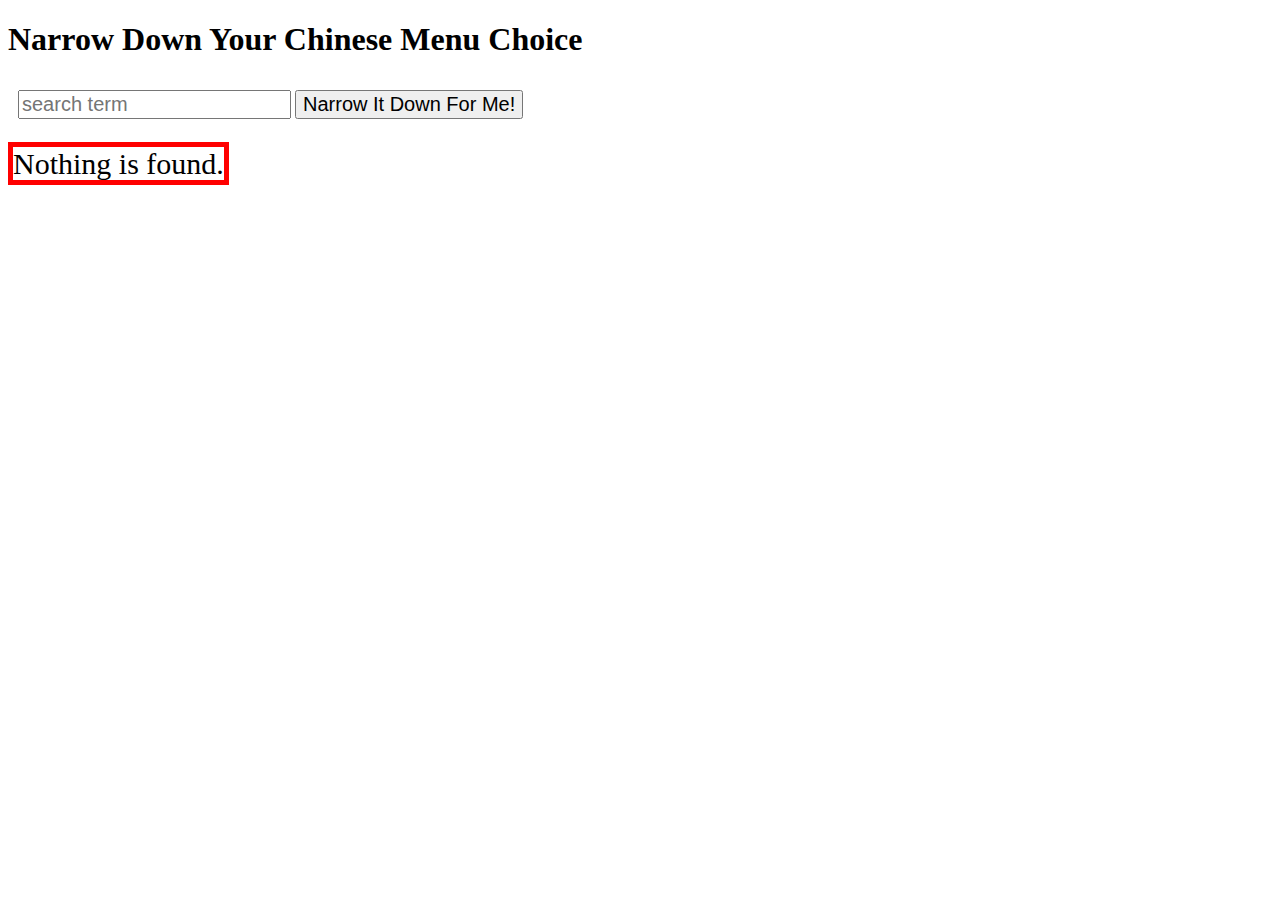
<file: module3-solution/index.html>
<!doctype html>
<html lang="en" ng-app="NarrowItDownApp">
  <head>
    <title>Narrow Down Your Menu Choice</title>
    <meta name="viewport" content="width=device-width, initial-scale=1">
    <link rel="stylesheet" href="style.css">
    <script src="angular.min.js"></script>
    <script src="app.js"></script>
  </head>
<body>
   <div class="container" ng-controller="NarrowItDownController as narrow">
    <h1>Narrow Down Your Chinese Menu Choice</h1>

    <div class="form-group">
      <input type="text" placeholder="search term" class="form-control" ng-model="narrow.searchTerm">
      <button class="btn-primary" ng-click="narrow.search()">Narrow It Down For Me!</button>
    </div>

    <!-- found-items should be implemented as a component -->
    <found-item found="narrow.found" on-remove="narrow.removeItem(index)"></found-item>
  </div>

</body>
</html>
</file>
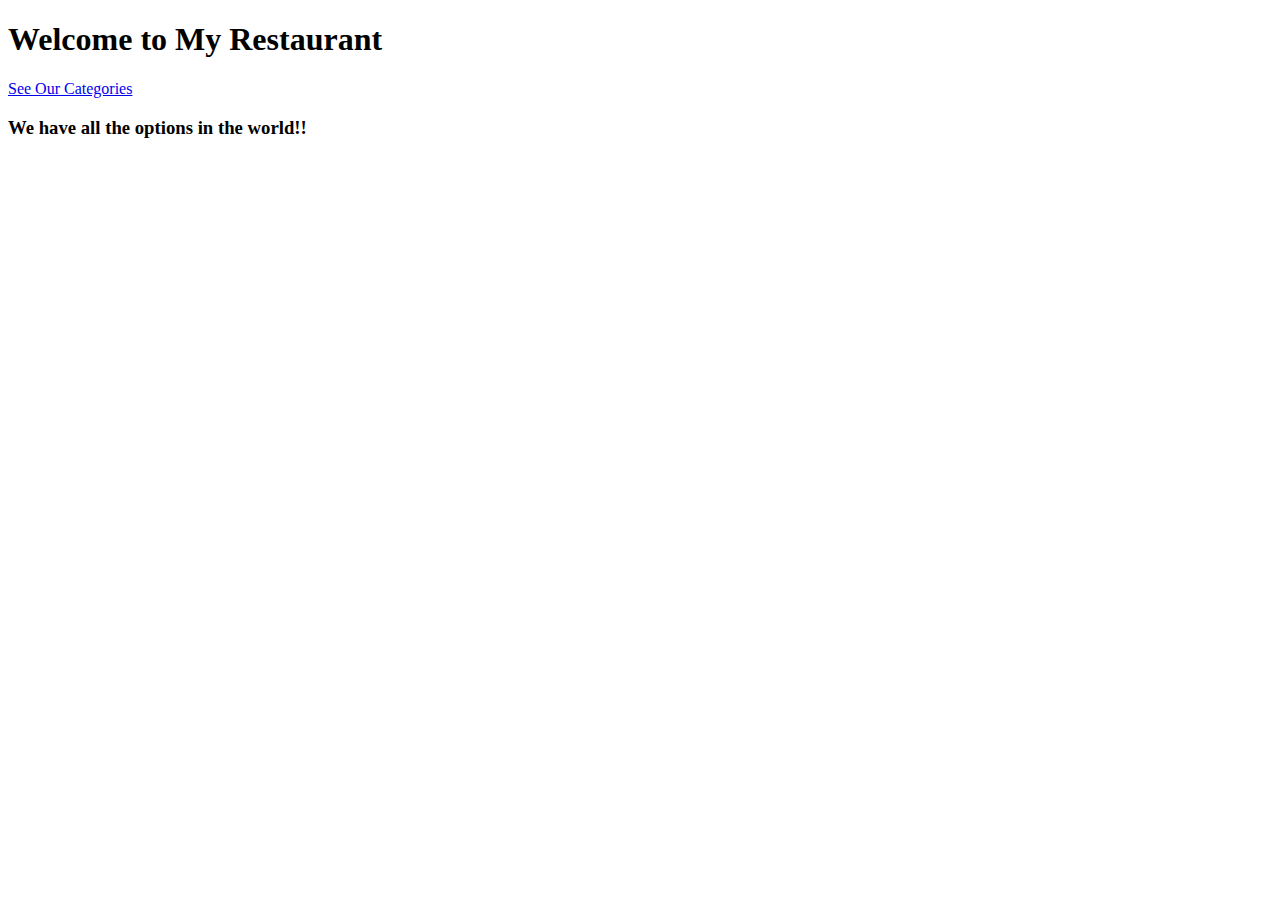
<file: module4-solution/index.html>
<!DOCTYPE html>
<html lang="en" dir="ltr" ng-app="MenuApp">
  <head>
    <meta charset="utf-8">
    <title>Menu App</title>
    <script src="angular.min.js"></script>
    <script src="angular-ui-router.min.js"></script>
    <script src="menuapp.module.js"></script>
    <script src="data.module.js"></script>
    <script src="route.js"></script>
    <script src="categoriesController.js"></script>
    <script src="itemsController.js"></script>
    <script src="items.component.js"></script>
    <script src="menudata.service.js"></script>
    <script src="categories.component.js"></script>
  </head>
  <body>
    <h1>Welcome to My Restaurant</h1>
    <a ui-sref="categories">See Our Categories</a>
    <ui-view></ui-view>
  </body>
</html>
</file>
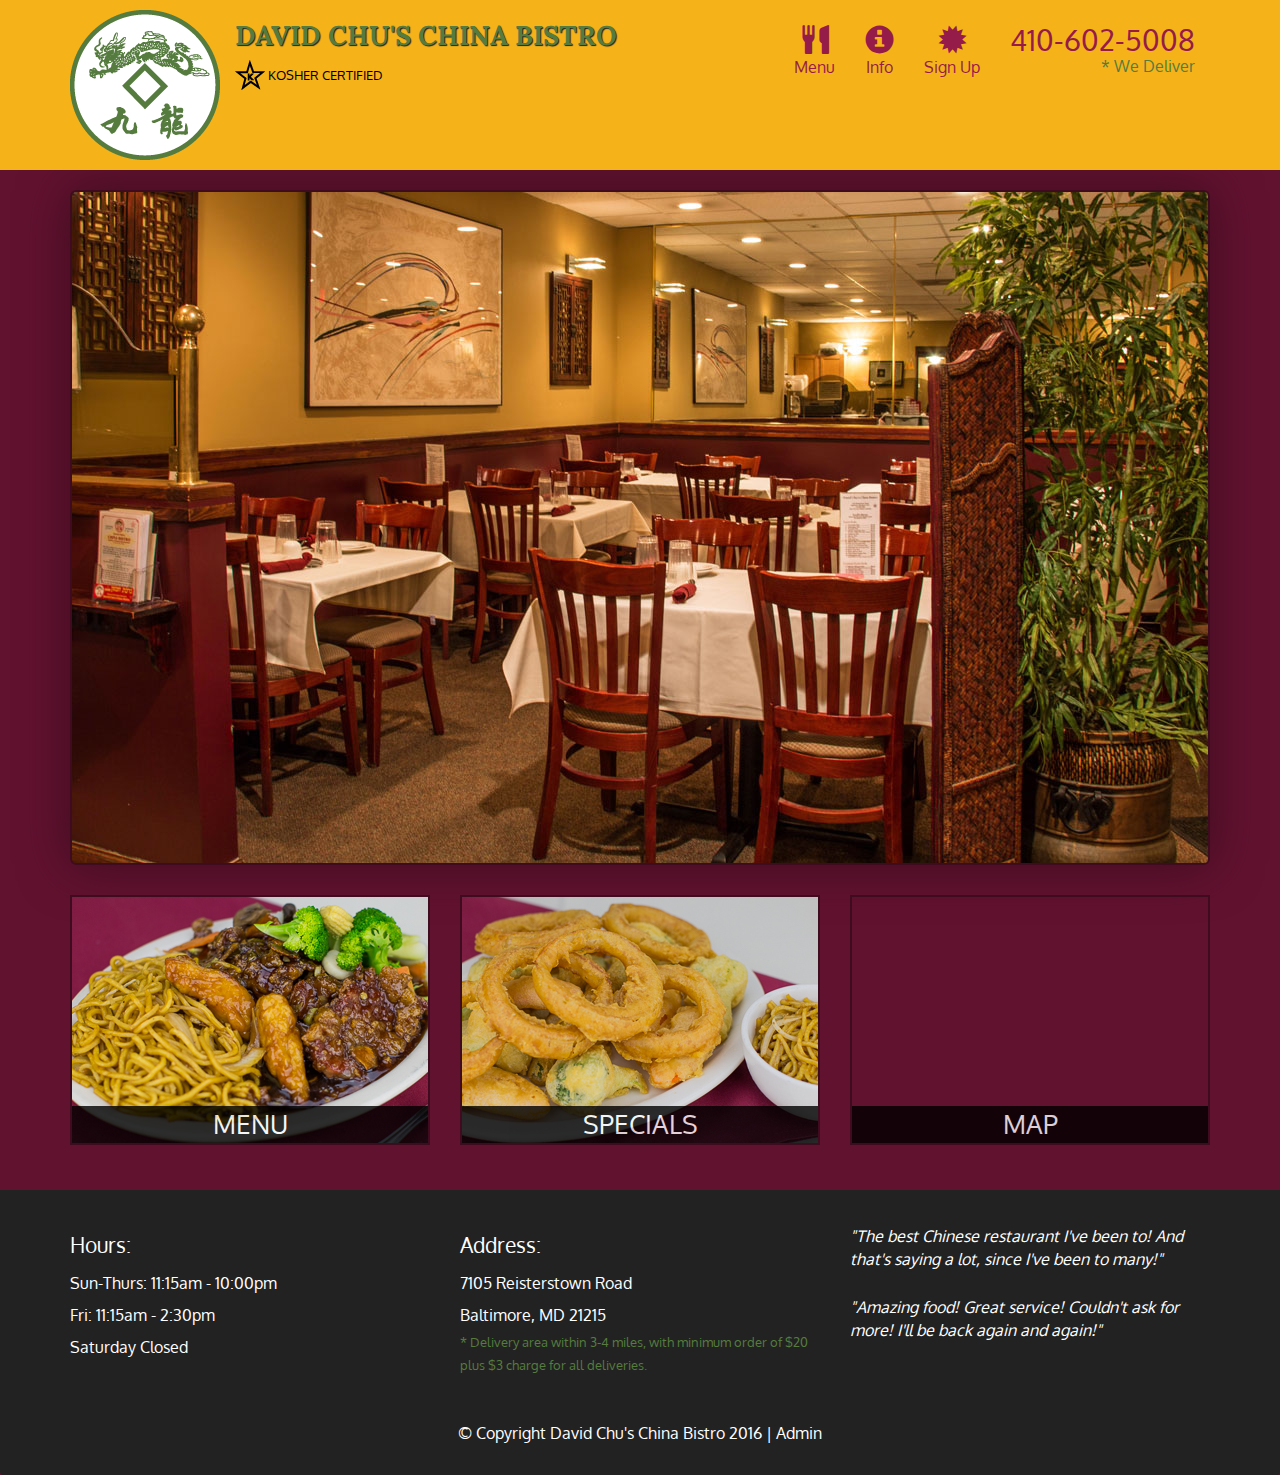
<file: module5-solution/index.html>
<!DOCTYPE html>
<html lang="en">
  <head>
    <meta charset="utf-8">
    <meta http-equiv="X-UA-Compatible" content="IE=edge">
    <meta name="viewport" content="width=device-width, initial-scale=1">
    <title>David Chu's China Bistro</title>
    <link href='https://fonts.googleapis.com/css?family=Oxygen:400,300,700' rel='stylesheet' type='text/css'>
    <link href='https://fonts.googleapis.com/css?family=Lora' rel='stylesheet' type='text/css'>
    <link rel="stylesheet" href="css/bootstrap.min.css">
    <link rel="stylesheet" href="css/restaurant.css">
    <link rel="stylesheet" href="css/common.css">
  </head>
  <body ng-app="restaurant" ng-strict-di>

    <!-- Fixed position loading indicator -->
    <loading class="loading-indicator"></loading>

    <header>
      <nav id="header-nav" class="navbar navbar-default">
        <div class="container">
          <div class="navbar-header">
            <a href="index.html" class="pull-left visible-md visible-lg">
              <div id="logo-img" alt="Logo image"></div>
            </a>

            <div class="navbar-brand">
              <a href="index.html"><h1>David Chu's China Bistro</h1></a>
              <p>
              <img src="images/star-k-logo.png" alt="Kosher certification">
              <span>Kosher Certified</span>
              </p>
            </div>

            <button id="navbarToggle" type="button" class="navbar-toggle collapsed" data-toggle="collapse" data-target="#collapsable-nav" aria-expanded="false">
              <span class="sr-only">Toggle navigation</span>
              <span class="icon-bar"></span>
              <span class="icon-bar"></span>
              <span class="icon-bar"></span>
            </button>
          </div>

          <div id="collapsable-nav" class="collapse navbar-collapse">
            <ul id="nav-list" class="nav navbar-nav navbar-right">
              <li id="navHomeButton" class="visible-xs">
                <a href="index.html">
                  <span class="glyphicon glyphicon-home"></span> Home</a>
              </li>
              <li id="navMenuButton" ui-sref-active="active">
                <a ui-sref="public.menu">
                  <span class="glyphicon glyphicon-cutlery"></span><br class="hidden-xs"> Menu</a>
              </li>
              <li id="navInfoButton" ui-sref-active="active">
                <a ui-sref="public.myinfo">
                  <span class="glyphicon glyphicon-info-sign"></span><br class="hidden-xs"> Info</a>
              </li>
              <li id="navInfoButton" ui-sref-active="active">
                <a ui-sref="public.signup">
                  <span class="glyphicon glyphicon-certificate"></span><br class="hidden-xs"> Sign Up</a>
              </li>
              <li id="phone" class="hidden-xs">
                <a href="tel:410-602-5008">
                  <span>410-602-5008</span></a><div>* We Deliver</div>
              </li>
            </ul><!-- #nav-list -->
          </div><!-- .collapse .navbar-collapse -->
        </div><!-- .container -->
      </nav><!-- #header-nav -->
    </header>

    <div id="call-btn" class="visible-xs">
      <a class="btn" href="tel:410-602-5008">
        <span class="glyphicon glyphicon-earphone"></span>
        410-602-5008
      </a>
    </div>
    <div id="xs-deliver" class="text-center visible-xs">* We Deliver</div>

    <ui-view>
      <div class="text-center initial-loading">
        <h2>Loading Site...</h2>
      </div>
    </ui-view>

    <footer class="panel-footer">
      <div class="container">
        <div class="row">
          <section id="hours" class="col-sm-4">
            <span>Hours:</span><br>
            Sun-Thurs: 11:15am - 10:00pm<br>
            Fri: 11:15am - 2:30pm<br>
            Saturday Closed
            <hr class="visible-xs">
          </section>
          <section id="address" class="col-sm-4">
            <span>Address:</span><br>
            7105 Reisterstown Road<br>
            Baltimore, MD 21215
            <p>* Delivery area within 3-4 miles, with minimum order of $20 plus $3 charge for all deliveries.</p>
            <hr class="visible-xs">
          </section>
          <section id="testimonials" class="col-sm-4">
            <p>"The best Chinese restaurant I've been to! And that's saying a lot, since I've been to many!"</p>
            <p>"Amazing food! Great service! Couldn't ask for more! I'll be back again and again!"</p>
          </section>
        </div>
        <div class="text-center">
          &copy; Copyright David Chu's China Bistro 2016 |
          <a ui-sref="admin.auth">Admin</a></div>
      </div>
    </footer>

    <!-- Libs -->
    <script src="lib/jquery-2.1.4.min.js"></script>
    <script src="lib/bootstrap.min.js"></script>
    <script src="lib/angular.min.js"></script>
    <script src="lib/angular-ui-router.min.js"></script>

    <!-- Main Restaurant Module -->
    <script src="src/restaurant.module.js"></script>

    <!-- Common Module -->
    <script src="src/common/common.module.js"></script>
    <script src="src/common/loading/loading.component.js"></script>
    <script src="src/common/loading/loading.interceptor.js"></script>
    <script src="src/common/menu.service.js"></script>

    <!-- Public Module -->
    <script src="src/public/public.module.js"></script>
    <script src="src/public/public.routes.js"></script>
    <script src="src/public/sign-up/form.service.js"></script>
    <script src="src/public/menu/menu.controller.js"></script>
    <script src="src/public/menu-category/menu-category.component.js"></script>
    <script src="src/public/menu-items/menu-items.controller.js"></script>
    <script src="src/public/menu-item/menu-item.component.js"></script>
    <script src="src/public/sign-up/form.controller.js"></script>
    <script src="src/public/my-info/registered.controller.js"></script>

    <!-- ADMIN SITE -->

    <!--Application files -->

  </body>

</html>
</file>
<file: module3-solution/style.css>
.nothing{
  border-style:solid;
  border-color: red;
  font-size: 30px;
  border-width: 5px;
}
.form-control{
  font-size: 20px;
  text-align: left;
}
.btn-primary{
  font-size: 20px;
}
.item-list{
  font-size: 20px;
}
.form-group{
  padding: 10px;
}
</file>
<file: module5-solution/css/restaurant.css>
body {
  font-size: 16px;
  color: #fff;
  background-color: #61122f;
  font-family: 'Oxygen', sans-serif;
}

.initial-loading {
  margin-top: 60px;
}

/** HEADER **/
#header-nav {
  background-color: #f6b319;
  border-radius: 0;
  border: 0;
}

#logo-img {
  background: url('../images/restaurant-logo_large.png') no-repeat;
  width: 150px;
  height: 150px;
  margin: 10px 15px 10px 0;
}

.navbar-brand {
  padding-top: 25px;
}
.navbar-brand h1 { /* Restaurant name */
  font-family: 'Lora', serif;
  color: #557c3e;
  font-size: 1.5em;
  text-transform: uppercase;
  font-weight: bold;
  text-shadow: 1px 1px 1px #222;
  margin-top: 0;
  margin-bottom: 0;
  line-height: .75;
}
.navbar-brand a:hover, .navbar-brand a:focus {
  text-decoration: none;
}
.navbar-brand p { /* Kosher cert */
  color: #000;
  text-transform: uppercase;
  font-size: .7em;
  margin-top: 15px;
}
.navbar-brand p span { /* Star-K */
  vertical-align: middle;
}

#nav-list {
  margin-top: 10px;
}
#nav-list a {
  color: #951C49;
  text-align: center;
}
#nav-list a:hover {
  background: #E7E7E7;
}
#nav-list a span {
  font-size: 1.8em;
}

#phone {
  margin-top: 5px;
}
#phone a { /* Phone number */
  text-align: right;
  padding-bottom: 0;
}
#phone div { /* We Deliver */
  color: #557c3e;
  text-align: right;
  padding-right: 15px;
}

.navbar-header button.navbar-toggle, .navbar-header .icon-bar {
  border: 1px solid #61122f;
}
.navbar-header button.navbar-toggle {
  clear: both;
  margin-top: -30px;
}
/* END HEADER */

/* FOOTER */
.panel-footer {
  margin-top: 30px;
  padding-top: 35px;
  padding-bottom: 30px;
  background-color: #222;
  border-top: 0;
}
.panel-footer div.row {
  margin-bottom: 35px;
}
#hours, #address {
  line-height: 2;
}
#hours > span, #address > span {
  font-size: 1.3em;
}
#address p {
  color: #557c3e;
  font-size: .8em;
  line-height: 1.8;
}
#testimonials {
  font-style: italic;
}
#testimonials p:nth-child(2) {
  margin-top: 25px;
}
a[ui-sref="admin.auth"] {
  color: #fff;
}
/* END FOOTER */

/********** Medium devices only **********/
@media (min-width: 992px) and (max-width: 1199px) {
  /* Header */
  #logo-img {
    background: url('../images/restaurant-logo_medium.png') no-repeat;
    width: 100px;
    height: 100px;
    margin: 5px 5px 5px 0;
  }
  /* End Header */
}


/********** Extra small devices only **********/
@media (max-width: 767px) {
  /* Header */
  .navbar-brand {
    padding-top: 10px;
    height: 80px;
  }
  .navbar-brand h1 { /* Restaurant name */
    padding-top: 10px;
    font-size: 5vw; /* 1vw = 1% of viewport width */
  }
  .navbar-brand p { /* Kosher cert */
    font-size: .6em;
    margin-top: 12px;
  }
  .navbar-brand p img { /* Star-K */
    height: 20px;
  }

  #collapsable-nav a { /* Collapsed nav menu text */
    font-size: 1.2em;
  }
  #collapsable-nav a span { /* Collapsed nav menu glyph */
    font-size: 1em;
    margin-right: 5px;
  }

  #call-btn > a {
    font-size: 1.5em;
    display: block;
    margin: 0 20px;
    padding: 10px;
    border: 2px solid #fff;
    background-color: #f6b319;
    color: #951c49;
  }
  #xs-deliver {
    margin-top: 5px;
    font-size: .7em;
    letter-spacing: .1em;
    text-transform: uppercase;
  }
  /* End Header */

  /* Footer */
  .panel-footer section {
    margin-bottom: 30px;
    text-align: center;
  }
  .panel-footer section:nth-child(3) {
    margin-bottom: 0; /* margin already exists on the whole row */
  }
  .panel-footer section hr {
    width: 50%;
  }
  /* End Footer */
}


/********** Super extra small devices Only :-) (e.g., iPhone 4) **********/
@media (max-width: 479px) {
  /* Header */
  .navbar-brand h1 { /* Restaurant name */
    padding-top: 5px;
    font-size: 6vw;
  }
  /* End Header */
}
</file>
<file: module5-solution/css/common.css>
.loading-indicator {
    display: block;
    width: 70px;
    position: fixed;
    left: 0;
    right: 0;
    margin: 0 auto;
    top: 40%;
    z-index: 100;
    background-color: #FFF;
}

.loading-indicator img {
    width: 70px;
    background-color: #FFF;
}

.ui-view-placeholder {
    margin-top: 60px;
}
</file>
